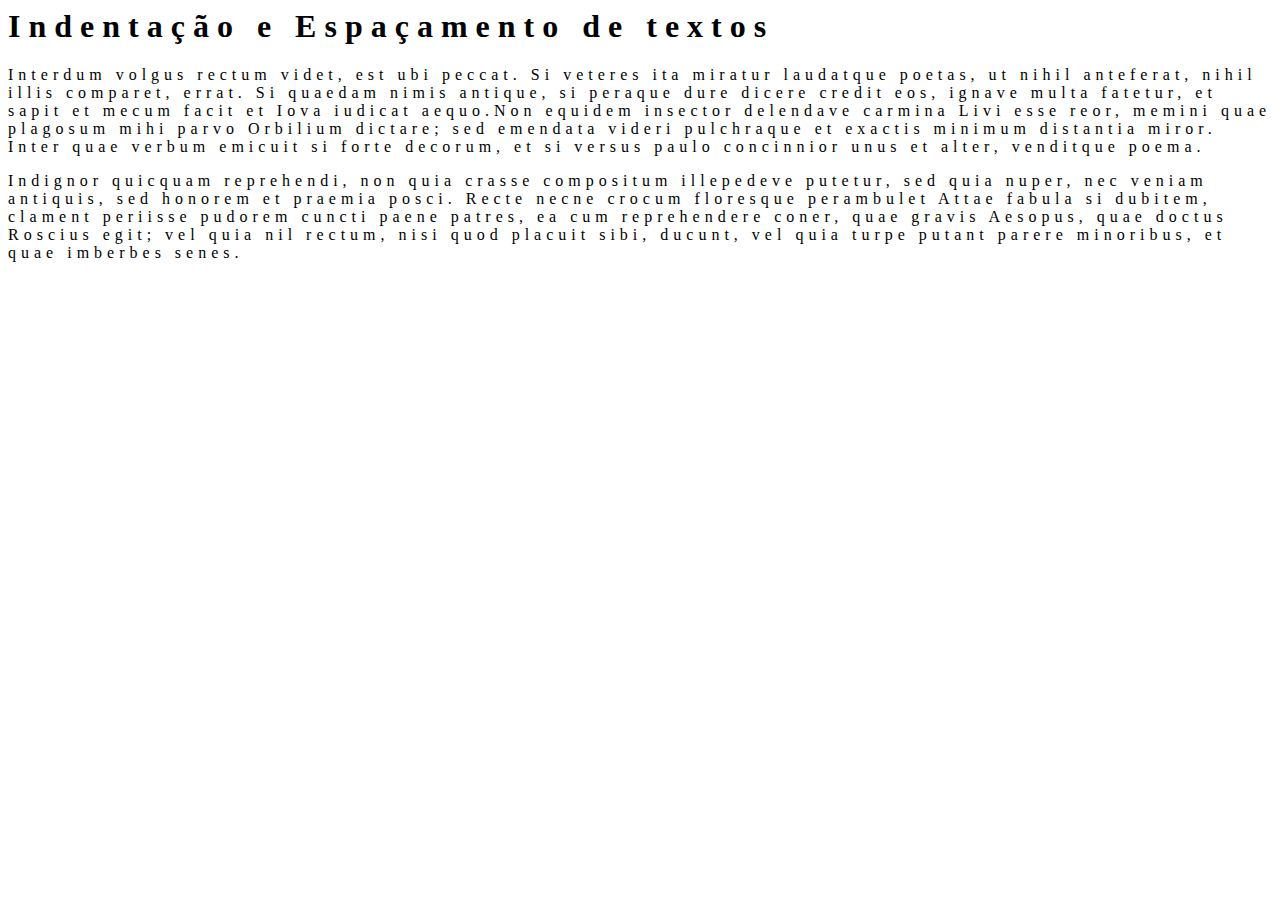
<file: Fundamentos Web/Fundamentos Web Aula 3/ExercicioA.html>
<html> 
<link rel="stylesheet" href="CSS/ExercicioA.css">
<head> 
<title> Exercício A</title> 
</head> 
<body> 
<h1>Indentação e Espaçamento de textos </h1> 
<p>Interdum volgus rectum videt, est ubi peccat. Si veteres ita miratur laudatque poetas, ut nihil anteferat, nihil illis comparet, errat. Si quaedam nimis antique, si peraque dure dicere credit eos, ignave multa fatetur, et sapit et mecum facit et Iova iudicat aequo.Non equidem insector delendave carmina Livi esse reor, memini quae plagosum mihi parvo Orbilium dictare; sed emendata videri pulchraque et exactis minimum distantia miror. Inter quae verbum emicuit si forte decorum, et si versus paulo concinnior unus et alter, venditque poema.</p> 
<p>Indignor quicquam reprehendi, non quia crasse compositum illepedeve putetur, sed quia nuper, nec veniam antiquis, sed honorem et praemia posci. Recte necne crocum floresque perambulet Attae fabula si dubitem, clament periisse pudorem cuncti paene patres, ea cum reprehendere coner, quae gravis Aesopus, quae doctus Roscius egit; vel quia nil rectum, nisi quod placuit sibi, ducunt, vel quia turpe 
putant parere minoribus, et quae imberbes senes.</p> 
</body> 
</html>
</file>
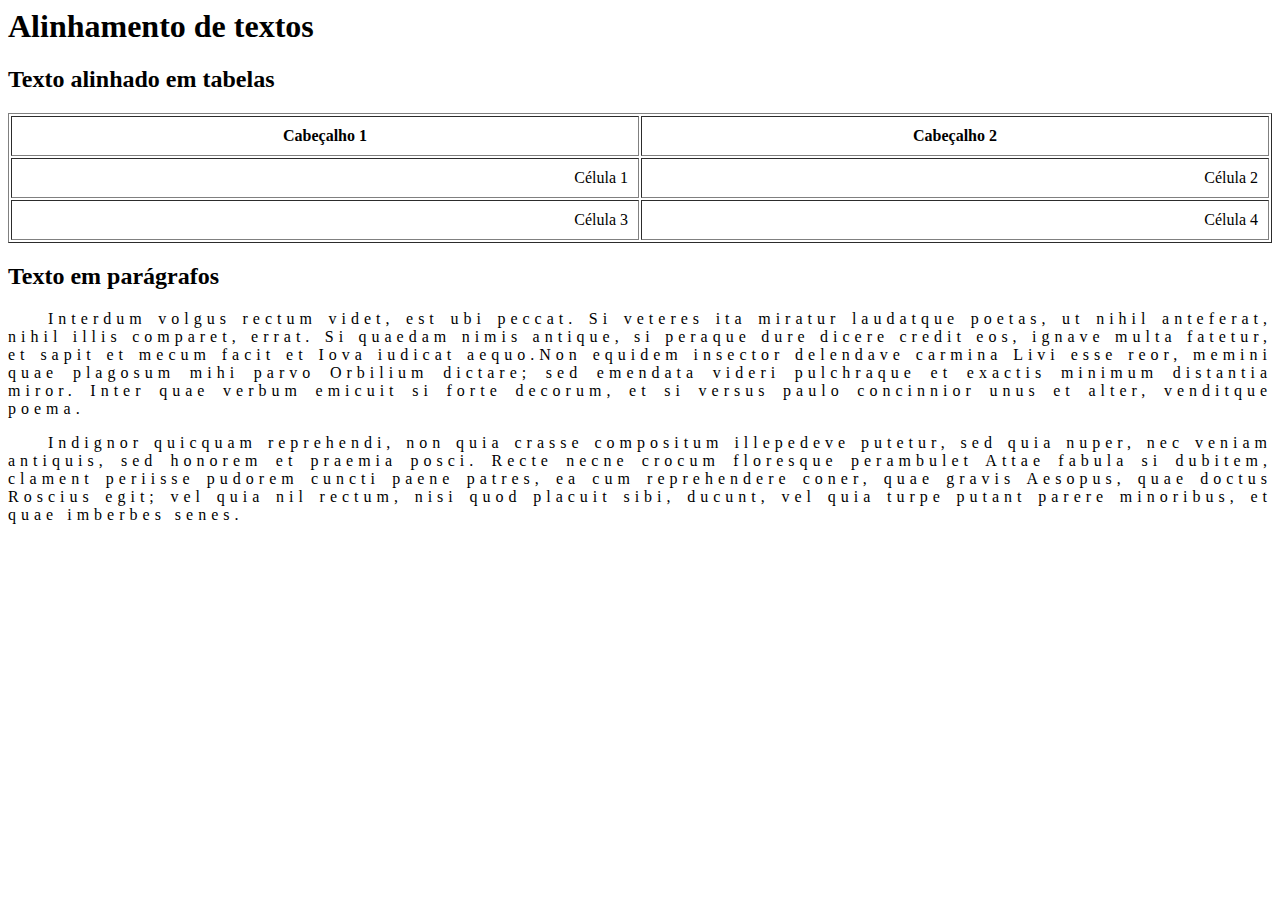
<file: Fundamentos Web/Fundamentos Web Aula 3/ExercicioB.html>
<html> 
<head> 
<title> Exercício B</title> 
<link rel="stylesheet" href="CSS/ExercicioB.css">
</head> 
<body> 
<h1>Alinhamento de textos</h1> 
<h2>Texto alinhado em tabelas</h2> 
<table border="1" width="100%"> 
<tr> 
<th>Cabeçalho 1</th> 
<th>Cabeçalho 2</th> 
</tr> 
<tr> 
<td>Célula 1</td> 
<td>Célula 2</td> 
</tr> 
<tr> 
<td>Célula 3</td> 
<td>Célula 4</td> 
</tr> 
</table> 
<h2>Texto em parágrafos </h2> 
<p>Interdum volgus rectum videt, est ubi peccat. Si veteres ita miratur laudatque poetas, ut nihil anteferat, nihil illis comparet, errat. Si quaedam nimis antique, si peraque dure dicere credit eos, ignave multa fatetur, et sapit et mecum facit et Iova iudicat aequo.Non equidem insector delendave carmina Livi esse reor, memini quae plagosum mihi parvo Orbilium dictare; sed emendata videri pulchraque et exactis minimum distantia miror. Inter quae verbum emicuit si forte decorum, et si versus paulo concinnior unus et alter, venditque poema.</p> 
<p>Indignor quicquam reprehendi, non quia crasse compositum illepedeve putetur, sed quia nuper, nec veniam antiquis, sed honorem et praemia posci. Recte necne crocum floresque perambulet Attae fabula si dubitem, clament periisse pudorem cuncti paene patres, ea cum reprehendere coner, quae gravis Aesopus, quae doctus Roscius egit; vel quia nil rectum, nisi quod placuit sibi, ducunt, vel quia turpe putant parere minoribus, et quae imberbes senes.</p> 
</body> 
</html>
</file>
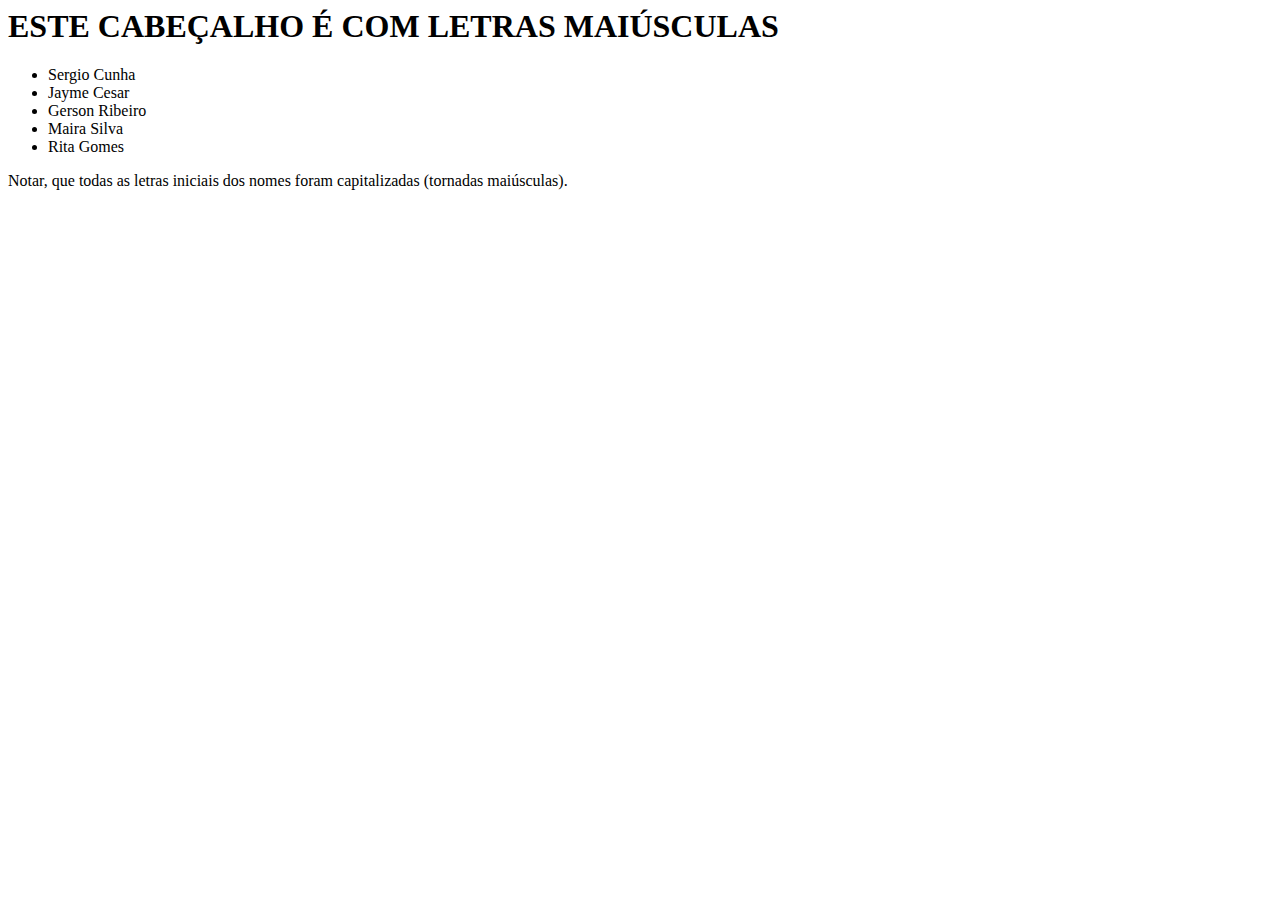
<file: Fundamentos Web/Fundamentos Web Aula 3/ExercicioC.html>
<html> 
<head> 
<link rel="stylesheet" href="CSS/ExercicioC.css"> 

<title> Exercício C</title> 
</head> 
<body> 
<h1>este cabeçalho é com letras maiúsculas </h1> 
<ul>
<li>sergio cunha</li> 
<li>jayme cesar</li> 
<li>gerson ribeiro</li> 
<li>maira silva</li> 
<li>rita gomes</li> 
</ul> 
<p>Notar, que todas as letras iniciais dos nomes foram capitalizadas (tornadas maiúsculas). </p> 
</body> 
</html>
</file>
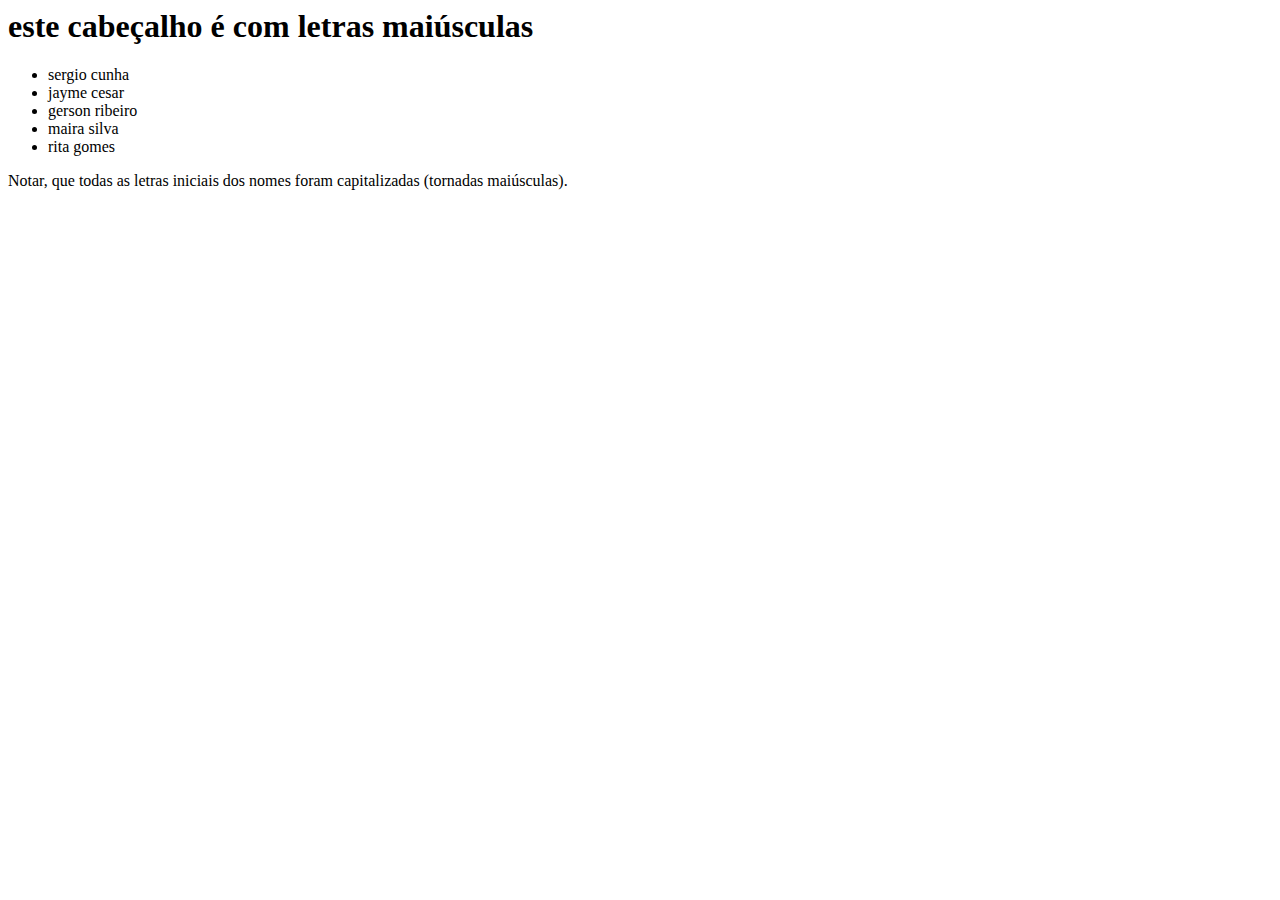
<file: Fundamentos Web/Fundamentos Web Aula 3/ExrcicioC.html>
<html> 
<head> 
<title> Exercício D</title> 
</head> 
<body> 
<h1>este cabeçalho é com letras maiúsculas </h1> 
<ul>
<li>sergio cunha</li> 
<li>jayme cesar</li> 
<li>gerson ribeiro</li> 
<li>maira silva</li> 
<li>rita gomes</li> 
</ul> 
<p>Notar, que todas as letras iniciais dos nomes foram capitalizadas (tornadas maiúsculas). </p> 
</body> 
</html>
</file>
<file: Fundamentos Web/Fundamentos Web Aula 3/CSS/ExercicioA.css>
p:first-line {
    text-indent: 40px;
  }
  p {
    letter-spacing: 5px;
  }
  h1 {
    letter-spacing: 8px;
  }
</file>
<file: Fundamentos Web/Fundamentos Web Aula 3/CSS/ExercicioB.css>
th {
    text-align: center;
    font-weight: bold;
    padding: 10px;
  }
  td {
    text-align: right;
    padding: 10px;
  }
  p {
    text-align: justify;
    text-indent: 40px;
    letter-spacing: 5px;
  }
</file>
<file: Fundamentos Web/Fundamentos Web Aula 3/CSS/ExercicioC.css>
h1 {
    text-transform: uppercase;
  }
  li {
    text-transform: capitalize;
  }
</file>
